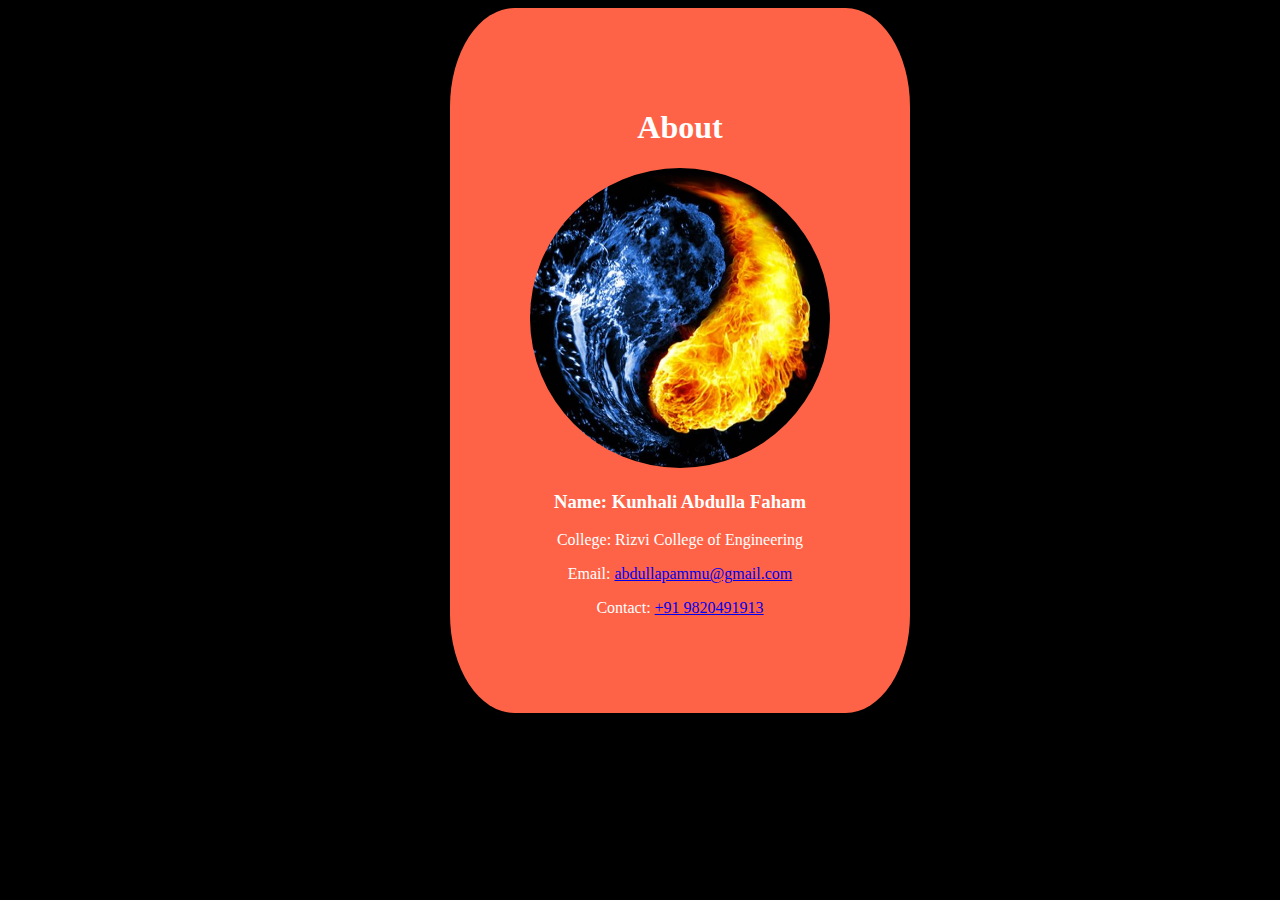
<file: index.html>
<!DOCTYPE html>
<html>
<head>
	<title>Profile</title>
	<link rel="stylesheet" href="profile.css">
	<link rel="icon" href="Source/Whatsapp">
</head>
<body>
	
	<div>
		<h1>About</h1>
		<img src="Source/Profile.png" alt="Profile" height="300px">
		<h3>Name: Kunhali Abdulla Faham</h3>
		<p>College: Rizvi College of Engineering</p>
		<p id="link">Email: <a href="mailto:abdullapammu@gmail.com">abdullapammu@gmail.com</a> </p>
		<p id="link">Contact: <a href="https://wa.me/919820491913">+91 9820491913</a></p>
	</div>

</body>
</html>
</file>
<file: profile.css>
img{


	border-radius: 50%;
}

div{
	color: white;
	padding: 80px;
	display: inline-block;
	background-color: tomato;
	text-align: center;
	border-radius: 14%;
	margin-left: 80px;


}

body{
	 background-color: black;
	 text-align: center;
}
</file>
